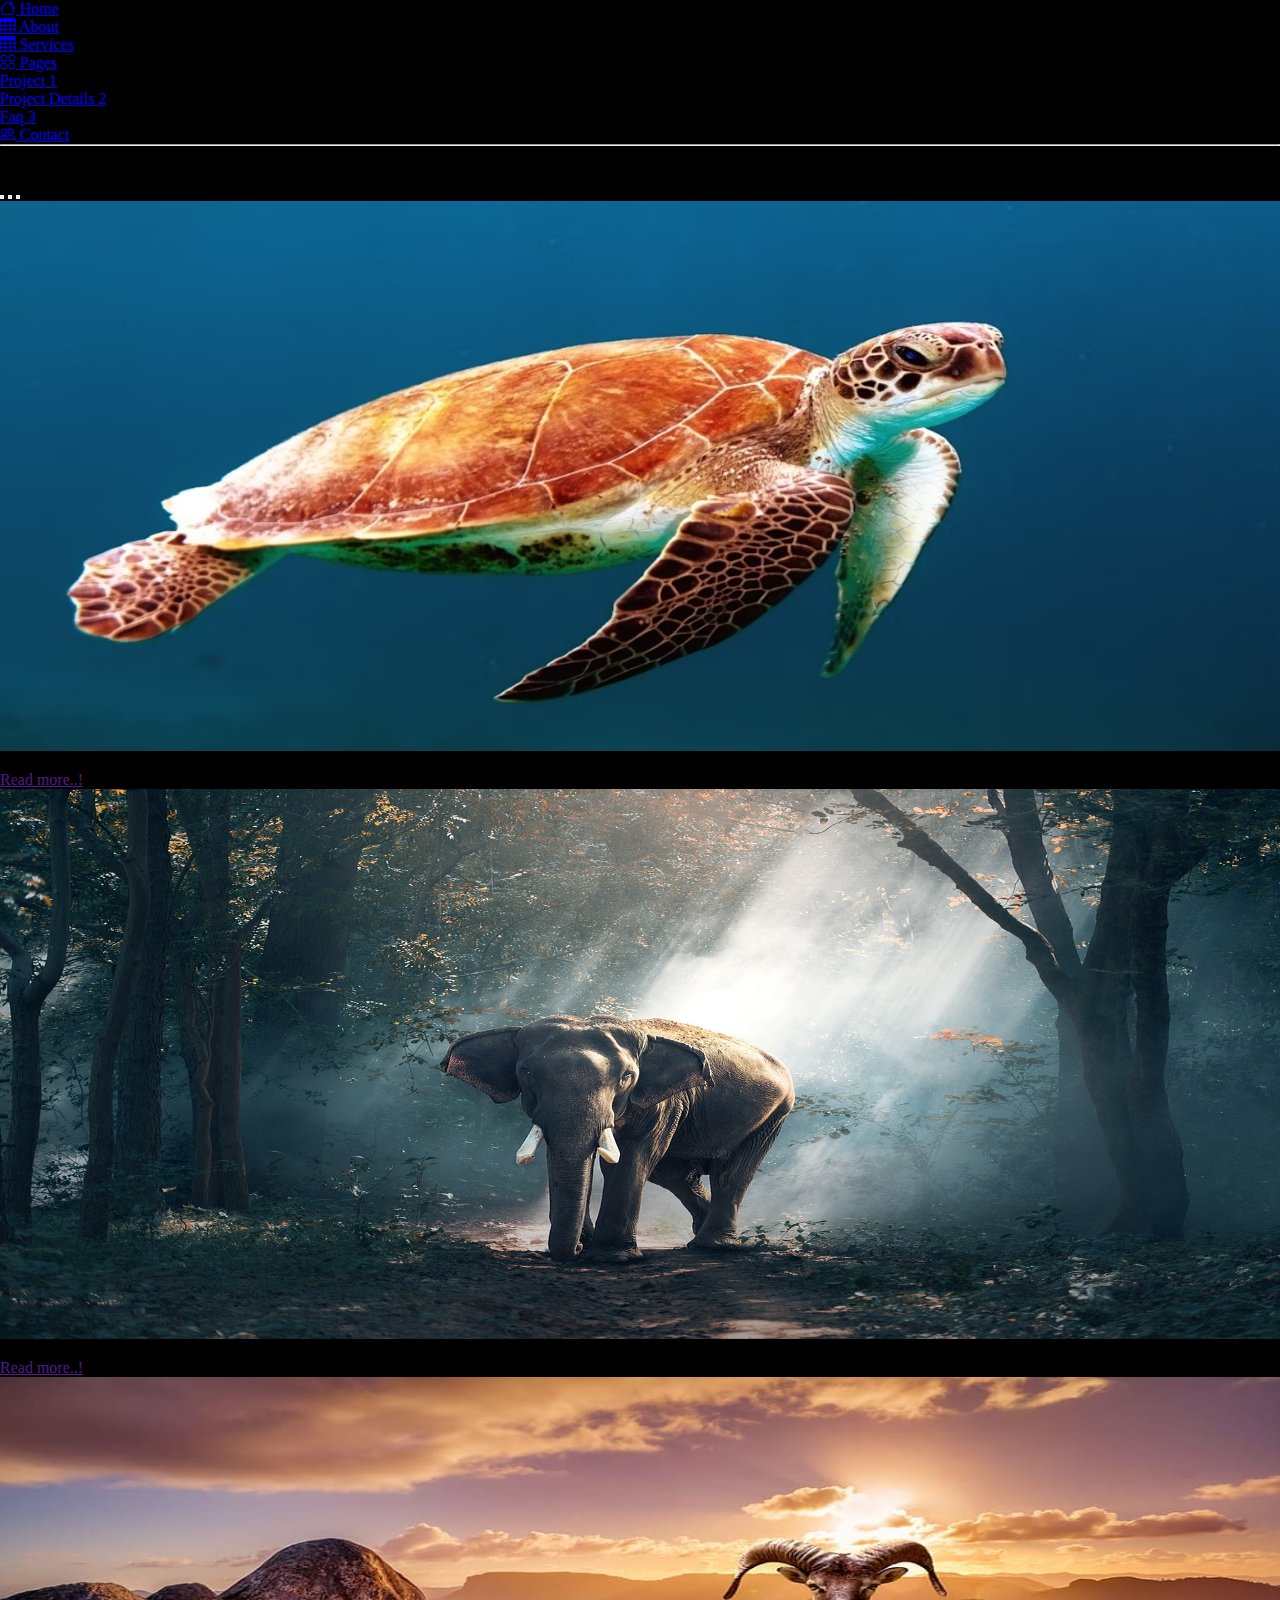
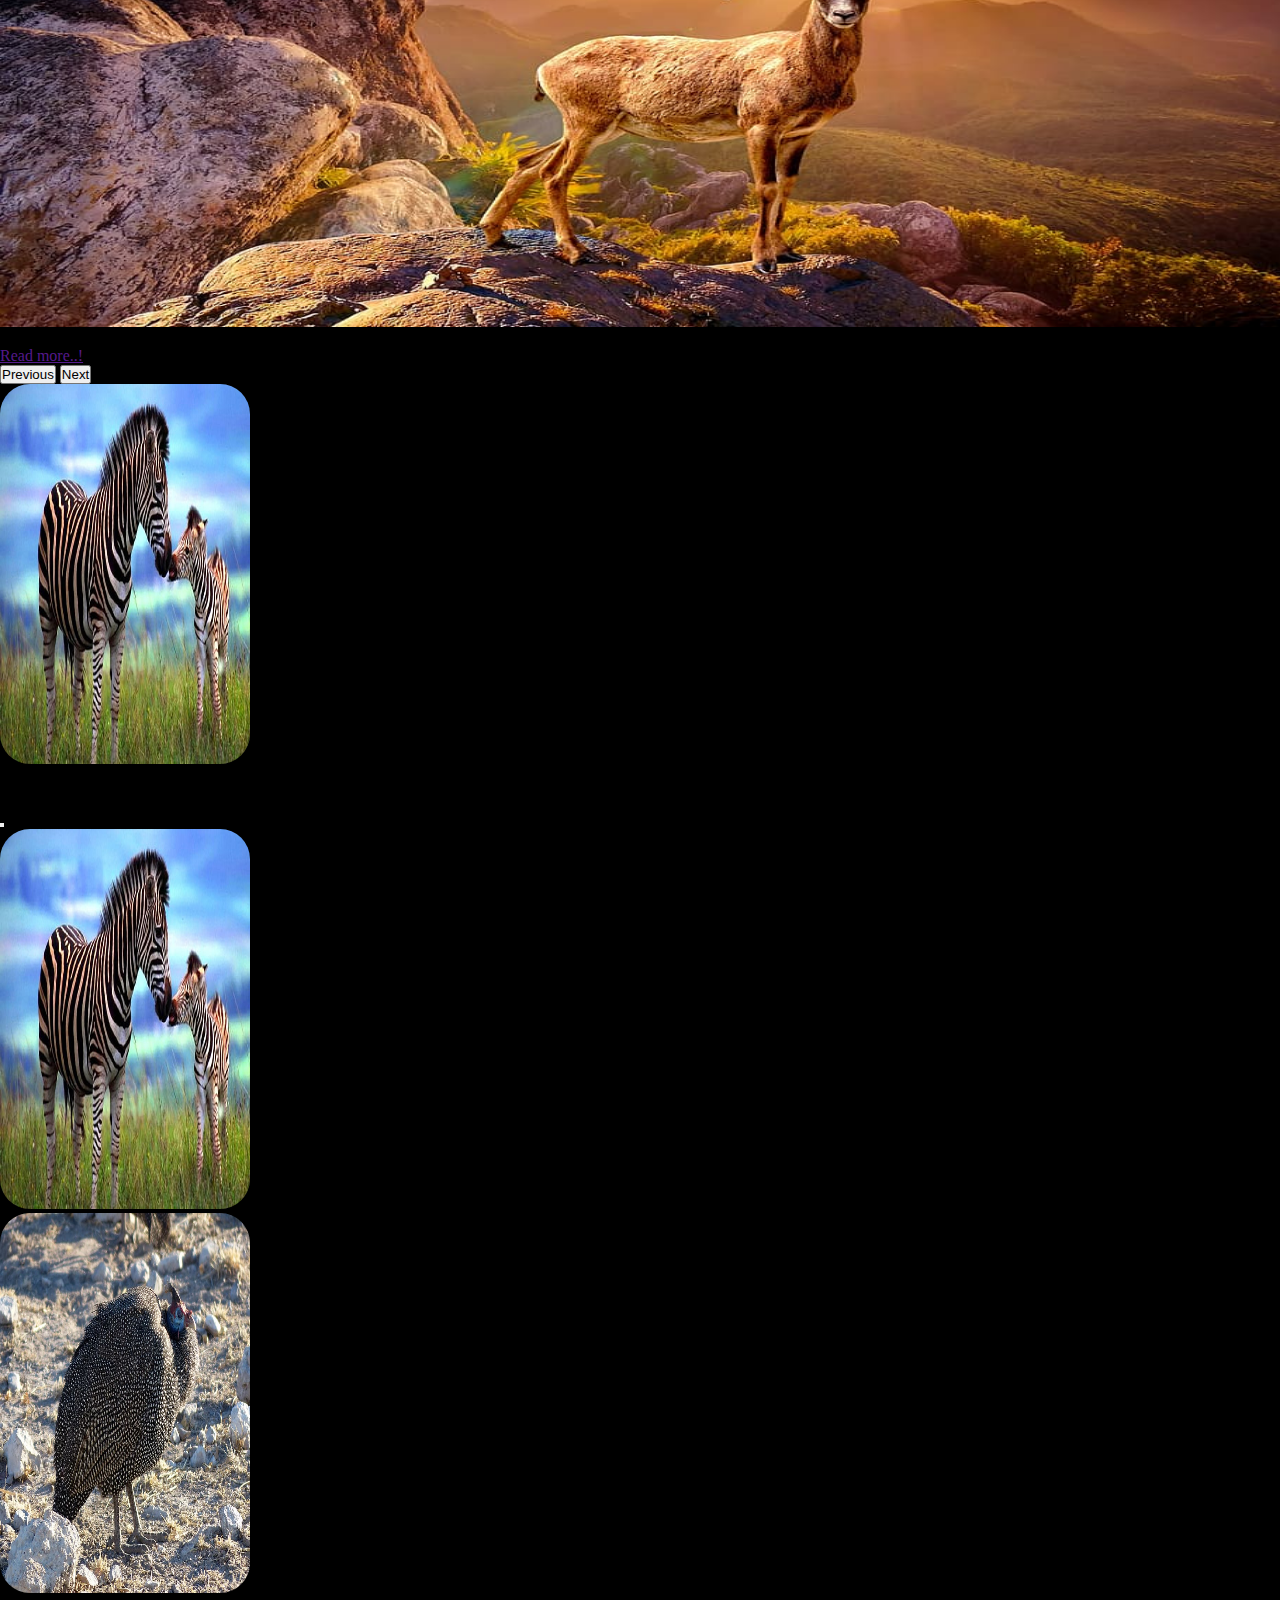
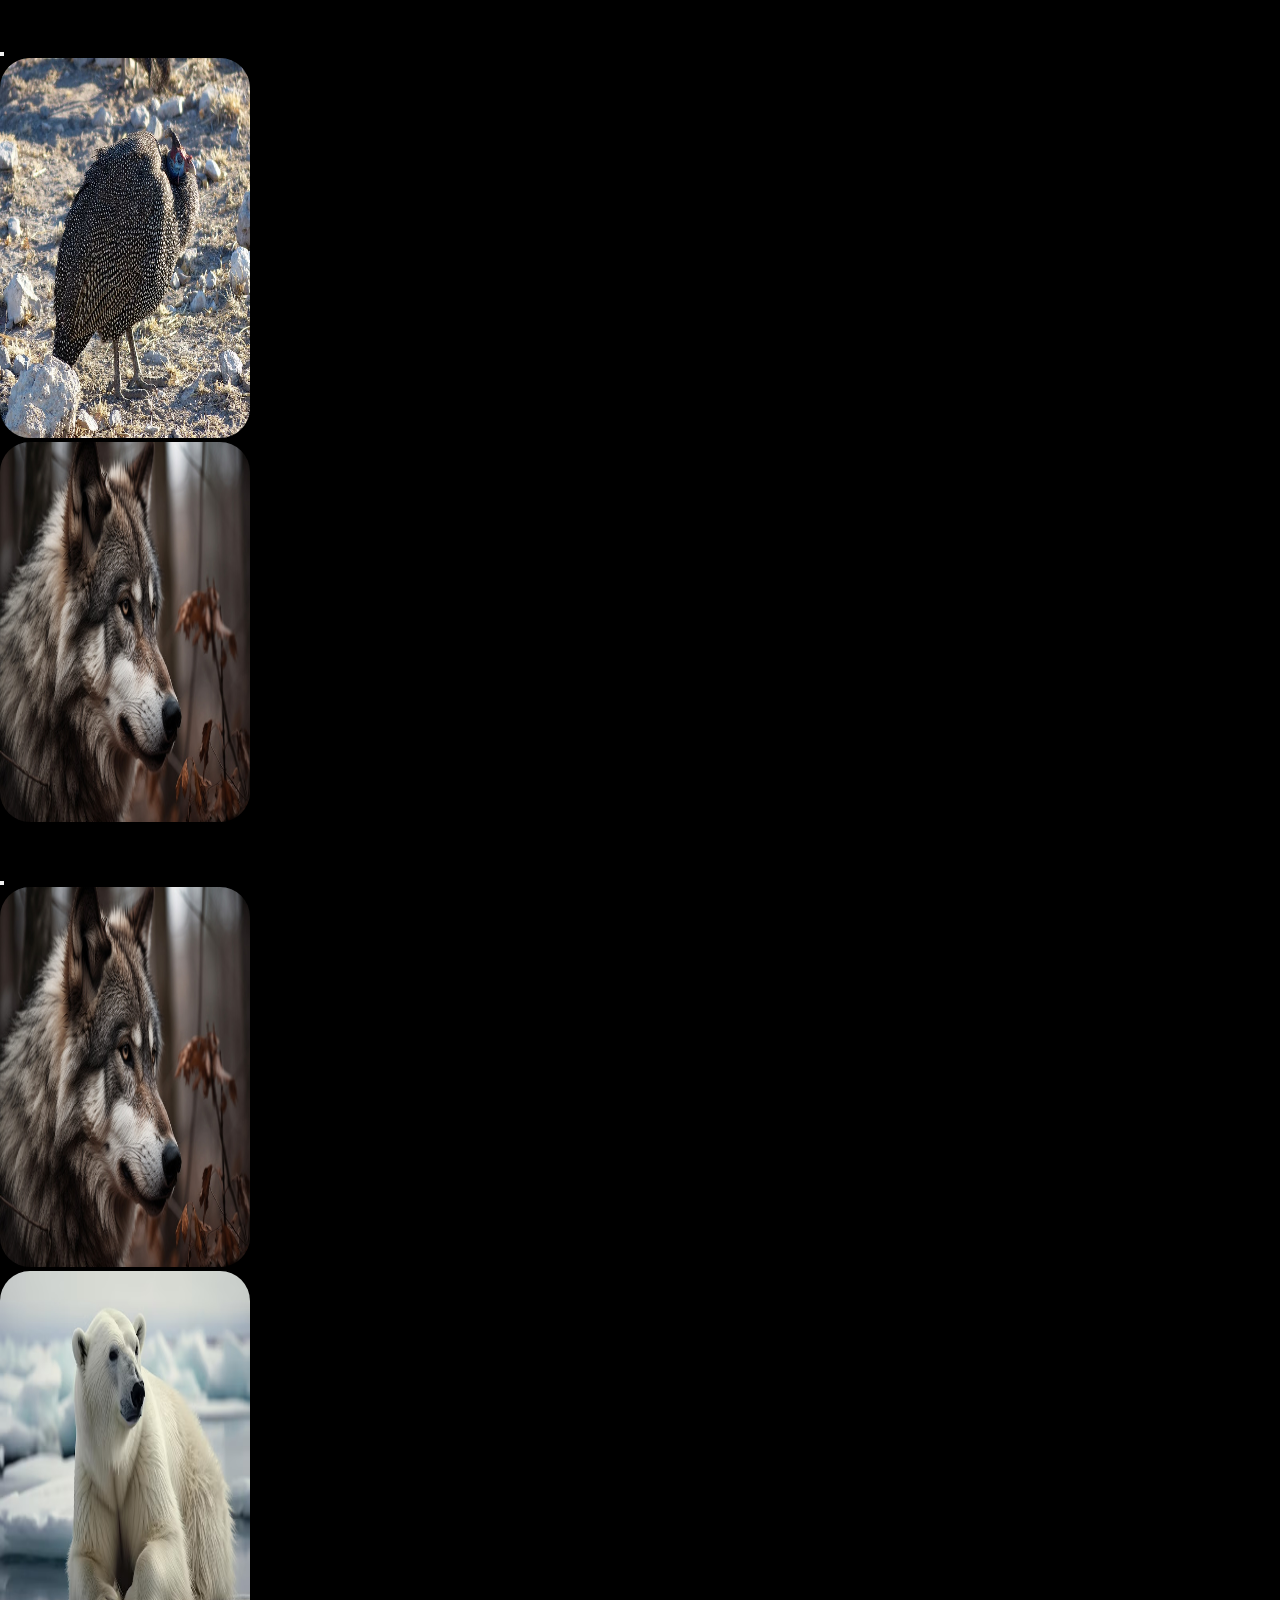
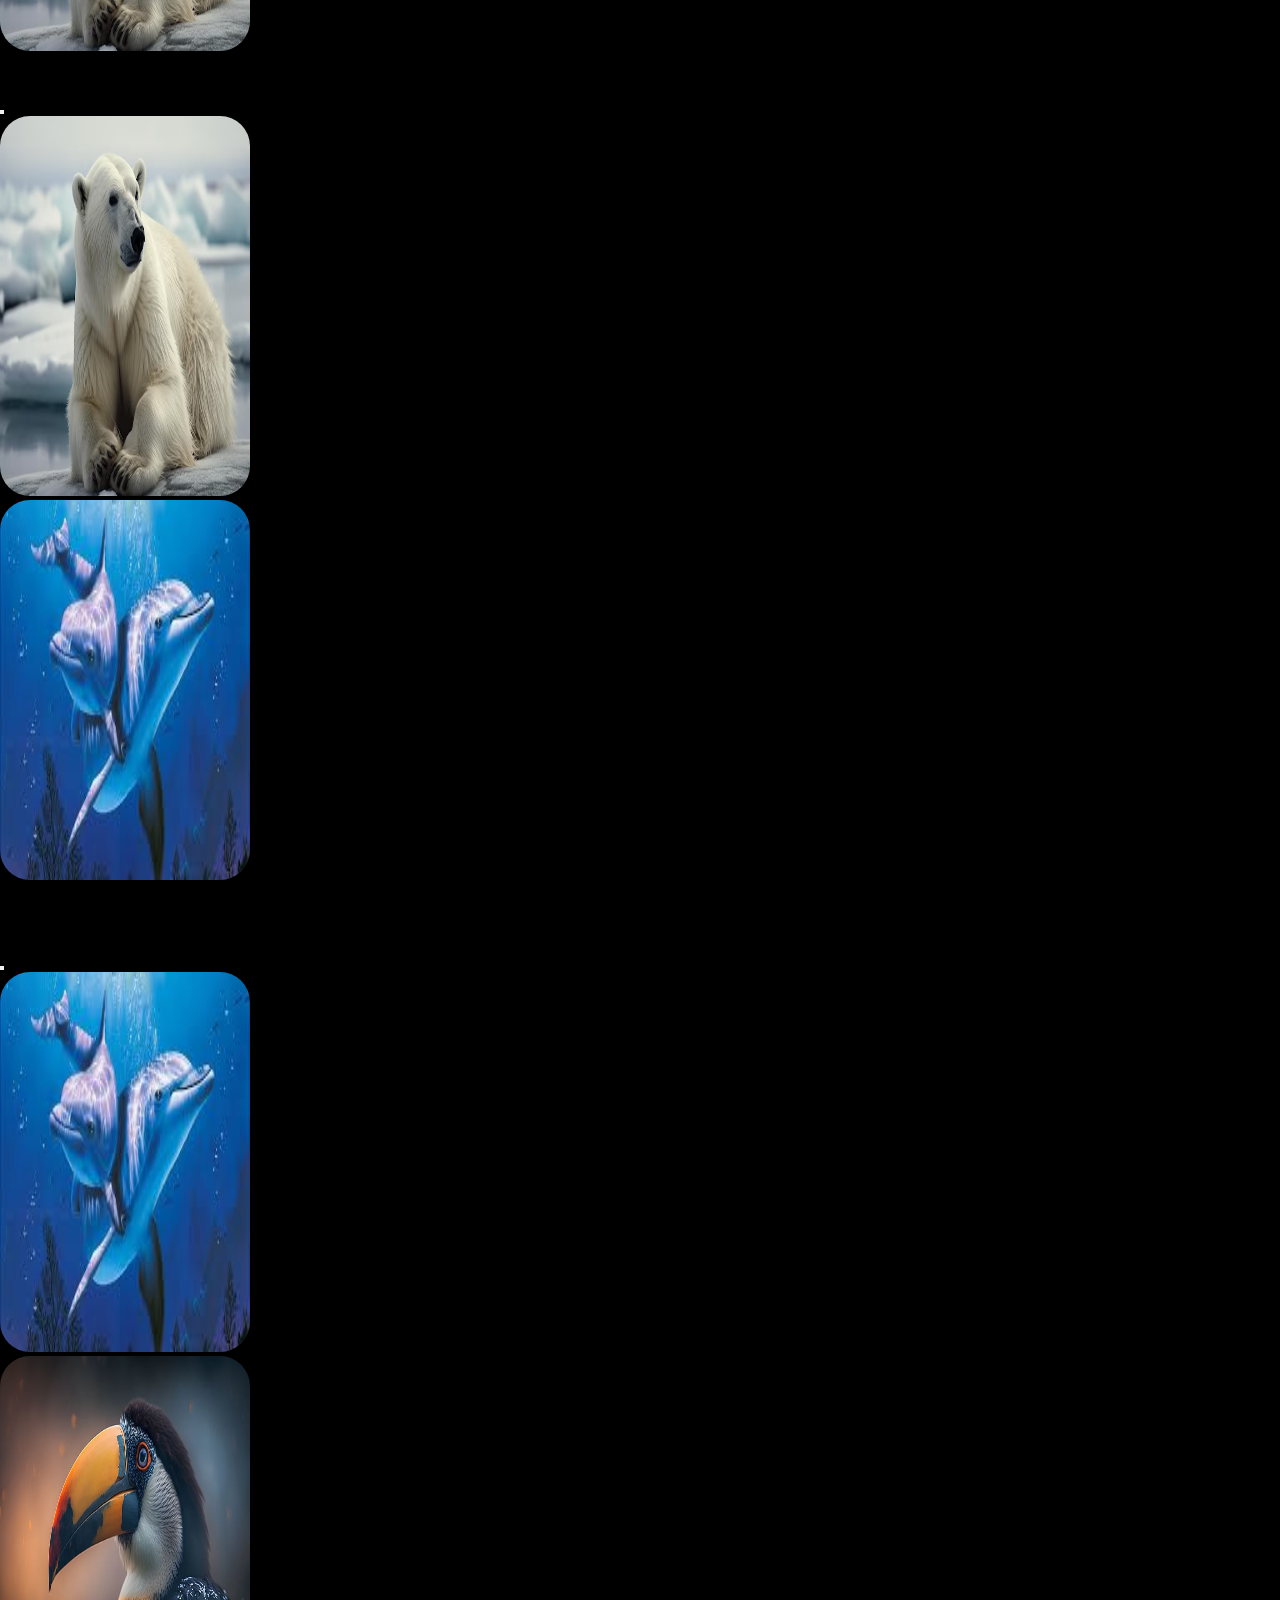
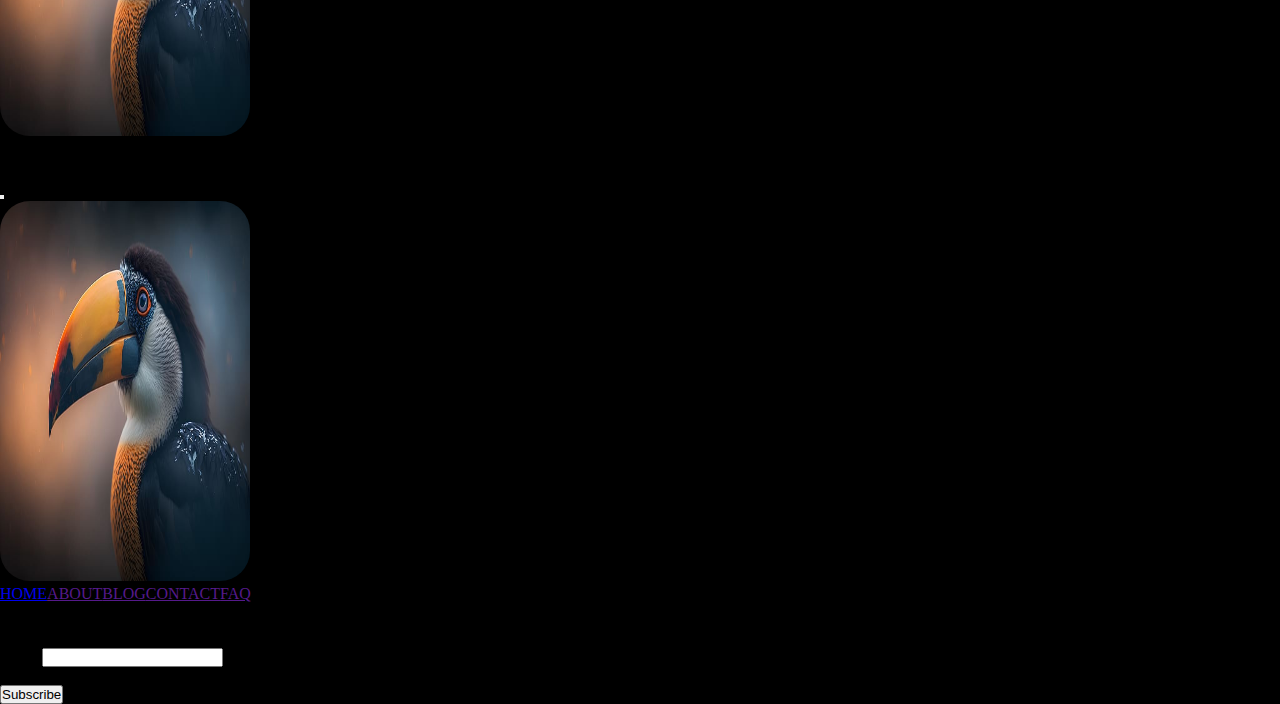
<file: main.html>
<!DOCTYPE html>
<html lang="en">

<head>
  <meta charset="UTF-8" />
  <meta name="viewport" content="width=device-width, initial-scale=1.0" />
  <title>SNAP-WILD||Photgraphy_website</title>
  <link rel="stylesheet" href="./main.css" />
  <link href="https://cdn.jsdelivr.net/npm/bootstrap@5.0.2/dist/css/bootstrap.min.css" rel="stylesheet"
    integrity="sha384-EVSTQN3/azprG1Anm3QDgpJLIm9Nao0Yz1ztcQTwFspd3yD65VohhpuuCOmLASjC" crossorigin="anonymous" />

  <link rel="stylesheet" href="https://cdn.jsdelivr.net/npm/bootstrap-icons@1.3.0/font/bootstrap-icons.css" />
</head>

<body style="background-color: black">
  <!----------------------------------------side_bar-----------------------  -->

  <div class="container-fluid">
    <div class="row flex-nowrap">
      <div class="col-auto col-md-3 col-xl-2 ps-sm-0 pe-md-0   px-0 bg-transparent  position-sticky">
        <div class="d-flex flex-column align-items-center align-items-sm-start px-3 pt-2 text-white min-vh-100">
          <a href="/" class="d-flex align-items-center pb-3 mb-md-0 me-md-auto text-white text-decoration-none">
            <span class="fs-5 d-none d-sm-inline"></span>
          </a>

          <ul class="nav nav-pills flex-column mb-sm-auto mb-0 align-items-center align-items-sm-start" id="menu">
            <li class="nav-item">

              <a href="#" class="nav-link align-middle px-0">
                <i class="fs-4 bi-house"></i>
                <span class="ms-1 d-none d-sm-inline">Home</span>
              </a>
            </li>

            <li>
              <a href="#" class="nav-link px-0 align-middle">
                <i class="fs-4 bi-table"></i>
                <span class="ms-1 d-none d-sm-inline">About</span></a>
            </li>
            <li>
              <a href="#" class="nav-link px-0 align-middle">
                <i class="fs-4 bi-table"></i>
                <span class="ms-1 d-none d-sm-inline">Services</span></a>
            </li>

            <li>
              <a href="#submenu3" data-bs-toggle="collapse" class="nav-link px-0 align-middle">
                <i class="fs-4 bi-grid"></i>
                <span class="ms-1 d-none d-sm-inline">Pages</span>
              </a>
              <ul class="collapse nav flex-column ms-1" id="submenu3" data-bs-parent="#menu">
                <li class="w-100">
                  <a href="#" class="nav-link px-0">
                    <span class="d-none d-sm-inline">Project</span> 1</a>
                </li>
                <li>
                  <a href="#" class="nav-link px-0">
                    <span class="d-none d-sm-inline">Project Details</span>
                    2</a>
                </li>
                <li>
                  <a href="#" class="nav-link px-0">
                    <span class="d-none d-sm-inline">Faq</span> 3</a>
                </li>
              </ul>
            </li>
            <li>
              <a href="#" class="nav-link px-0 align-middle">
                <i class="fs-4 bi-people"></i>
                <span class="ms-1 d-none d-sm-inline">Contact</span>
              </a>
            </li>
          </ul>
          <hr />
        </div>
      </div>

      <div class="col p-0">
        <div class="header text-light bg-transparent text-center text-uppercase col-12 modal-smcol-md-9 col-lg-10">
          <h1>Project Corner</h1>
        </div>
        <div id="carouselExampleDark" class="carousel carousel-dark slide" data-bs-ride="carousel">
          <div class="carousel-indicators">
            <button type="button" data-bs-target="#carouselExampleDark" data-bs-slide-to="0" class="active"
              aria-current="true" aria-label="Slide 1"></button>
            <button type="button" data-bs-target="#carouselExampleDark" data-bs-slide-to="1"
              aria-label="Slide 2"></button>
            <button type="button" data-bs-target="#carouselExampleDark" data-bs-slide-to="2"
              aria-label="Slide 3"></button>
          </div>
          <!-- ------------------------------------carousel------------------------------ -->
          <div id="carouselExample" class="carousel slide mb-5" data-bs-ride="carousel">

            <div class="carousel-inner">
              <div class="carousel-item active" data-bs-interval="10000">
                <img src="./images//tortoise.avif" class="d-block w-100" alt="..." />
                <div class="carousel-caption text-light">
                  <h5>Ocean WildLife</h5>
                  <a href="">Read more..!</a>
                </div>
              </div>
              <div class="carousel-item" data-bs-interval="2000">
                <img src="/images/elephant-1822636_1280.jpg" class="d-block w-100" alt="..." />
                <div class="carousel-caption text-light">
                  <h5>Forest WildLife</h5>
                  <a href="">Read more..!</a>
                </div>
              </div>
              <div class="carousel-item">
                <img src="./images/wildlife-animal-rocks-mountain.jpg" class="d-block w-100" alt="..." />
                <div class="carousel-caption text-light fw-semibold">
                  <h5>Mountain WIldLife</h5>
                  <a href="">Read more..!</a>
                </div>
              </div>
            </div>
          </div>
          <button class="carousel-control-prev" type="button" data-bs-target="#carouselExampleDark"
            data-bs-slide="prev">
            <span class="carousel-control-prev-icon" aria-hidden="true"></span>
            <span class="visually-hidden">Previous</span>
          </button>
          <button class="carousel-control-next" type="button" data-bs-target="#carouselExampleDark"
            data-bs-slide="next">
            <span class="carousel-control-next-icon" aria-hidden="true"></span>
            <span class="visually-hidden">Next</span>
          </button>
        </div>
        <!------------------------------cards & modals---------------------------------- -->

        <div class="crdMdls p-5 p-lg-0 ">
          <div class="row m-0">
            <div class="col-12 modal-sm p-0 mb-5 col-md-6 p-sm-0 col-lg-4 ">
              <div class="">
                <img src="./images/zebra baby.jpg" class="card-img-top" data-bs-toggle="modal"
                  data-bs-target="#staticBackdrop" />
                <h2 class="p-3 fs-1 text-light">Zebras-Nowhere</h2>

                <!-- <button type="button" class="btn btn-primary" data-bs-toggle="modal" data-bs-target="#staticBackdrop">
                Launch static backdrop modal
              </button> -->

                <!-- Modal -->
                <div class="modal fade" id="staticBackdrop" data-bs-backdrop="static" data-bs-keyboard="false"
                  tabindex="-1" aria-labelledby="staticBackdropLabel" aria-hidden="true">
                  <div class="modal-dialog modal-fullscreen-xxl-down">
                    <div class="modal-content bg-secondary">
                      <div class="modal-header">
                        <h5 class="modal-title" id="staticBackdropLabel">
                          Zebra
                        </h5>
                        <button type="button" class="btn-close" data-bs-dismiss="modal" aria-label="Close"></button>
                      </div>
                      <div class="modal-body">
                        <img src="./images/zebra baby.jpg" class="card-img-top w-100 h-100" />
                      </div>
                    </div>
                  </div>
                </div>
              </div>
            </div>
            <!--colm -->
            <div class="col-12 modal-sm p-0 col-lg-4">
              <div class="wildBrd">
                <img src="./images/wild bird.jpg" class="card-img-top" data-bs-toggle="modal"
                  data-bs-target="#staticBackdrop1" />
                <h2 class="p-3 fs-1 text-light">Wild-Bird</h2>
                <!-- <button type="button" class="btn btn-primary" data-bs-toggle="modal" data-bs-target="#staticBackdrop">
                Launch static backdrop modal
              </button> -->

                <!-- Modal -->
                <div class="modal fade" id="staticBackdrop1" data-bs-backdrop="static" data-bs-keyboard="false"
                  tabindex="-1" aria-labelledby="staticBackdropLabel" aria-hidden="true">
                  <div class="modal-dialog modal-fullscreen-xxl-down">
                    <div class="modal-content">
                      <div class="modal-header">
                        <h5 class="modal-title" id="staticBackdropLabel">
                          Wild Bird
                        </h5>
                        <button type="button" class="btn-close" data-bs-dismiss="modal" aria-label="Close"></button>
                      </div>
                      <div class="modal-body">
                        <img src="./images/wild bird.jpg" class="card-img-top w-100 h-100" alt="..." />
                      </div>
                    </div>
                  </div>
                </div>
              </div>
            </div>

            <div class="col-12 modal-sm p-0 col-lg-4">
              <div class="wildBrd">
                <img src="./images/wolf.jpg" class="card-img-top" data-bs-toggle="modal"
                  data-bs-target="#staticBackdrop3" />
                <h2 class="p-3 fs-1 text-light">wolf-empire</h2>
                <!-- <button type="button" class="btn btn-primary" data-bs-toggle="modal" data-bs-target="#staticBackdrop">
                Launch static backdrop modal
              </button> -->

                <!-- Modal -->
                <div class="modal fade" id="staticBackdrop3" data-bs-backdrop="static" data-bs-keyboard="false"
                  tabindex="-1" aria-labelledby="staticBackdropLabel" aria-hidden="true">
                  <div class="modal-dialog modal-fullscreen-xxl-down">
                    <div class="modal-content">
                      <div class="modal-header">
                        <h5 class="modal-title" id="staticBackdropLabel">
                          Wolf
                        </h5>
                        <button type="button" class="btn-close" data-bs-dismiss="modal" aria-label="Close"></button>
                      </div>
                      <div class="wolf">
                        <img src="./images/wolf.jpg" class="card-img-top w-100 h-100" alt="..." />
                      </div>
                    </div>
                  </div>
                </div>
              </div>
            </div>
          </div>
          <!--row-->

          <div class="row m-0">
            <div class="col-12 modal-sm p-0 mb-5 col-lg-4">
              <div class="">
                <img src="./images/polarbear.avif" class="card-img-top" data-bs-toggle="modal"
                  data-bs-target="#staticBackdrop2" />
                <h2 class="p-3 fs-1 text-light">PolarBear-Icy</h2>
                <!-- <button type="button" class="btn btn-primary" data-bs-toggle="modal" data-bs-target="#staticBackdrop">
                Launch static backdrop modal
              </button> -->

                <!-- Modal -->
                <div class="modal fade" id="staticBackdrop2" data-bs-backdrop="static" data-bs-keyboard="false"
                  tabindex="-1" aria-labelledby="staticBackdropLabel" aria-hidden="true">
                  <div class="modal-dialog modal-fullscreen-xxl-down">
                    <div class="modal-content">
                      <div class="modal-header">
                        <h5 class="modal-title" id="staticBackdropLabel">
                          Polarbear
                        </h5>
                        <button type="button" class="btn-close" data-bs-dismiss="modal" aria-label="Close"></button>
                      </div>
                      <div class="modal-body">
                        <img src="./images/polarbear.avif" class="card-img-top w-100 h-100 p-0" alt="..." />
                      </div>
                    </div>
                  </div>
                </div>
              </div>
            </div>

            <div class="col-12 modal-sm p-0 col-lg-4">
              <div class="dolphin">
                <img src="./images/dolphina.jpeg" class="card-img-top" data-bs-toggle="modal"
                  data-bs-target="#staticBackdrop4" />
                <h2 class="p-3 fs-1 text-light">Dolphin-Dancers</h2>
                <!-- <button type="button" class="btn btn-primary" data-bs-toggle="modal" data-bs-target="#staticBackdrop">
                Launch static backdrop modal
              </button> -->

                <!-- Modal -->

                <div class="modal fade" id="staticBackdrop4" data-bs-backdrop="static" data-bs-keyboard="false"
                  tabindex="-1" aria-labelledby="staticBackdropLabel" aria-hidden="true">
                  <div class="modal-dialog modal-fullscreen-xxl-down">
                    <div class="modal-content">
                      <div class="modal-header">
                        <h5 class="modal-title" id="staticBackdropLabel">
                          DOLPHINS
                        </h5>
                        <button type="button" class="btn-close" data-bs-dismiss="modal" aria-label="Close"></button>
                      </div>
                      <div class="modal-body">
                        <img src="./images/dolphina.jpeg" class="card-img-top w-100 h-100 bg-transparent" alt="..." />
                      </div>
                    </div>
                  </div>
                </div>
              </div>
            </div>

            <div class="col-12 modal-sm p-0 col-sm-12 col-lg-4">
              <div class="hornbill">
                <img src="./images/hornbill.jpg" class="card-img-top" data-bs-toggle="modal"
                  data-bs-target="#staticBackdrop6" />
                <h2 class="p-3 fs-1 text-light">The Great HornBill</h2>
                <!-- <button type="button" class="btn btn-primary" data-bs-toggle="modal" data-bs-target="#staticBackdrop">
                Launch static backdrop modal
              </button> -->

                <!-- Modal -->

                <div class="modal fade" id="staticBackdrop6" data-bs-backdrop="static" data-bs-keyboard="false"
                  tabindex="-1" aria-labelledby="staticBackdropLabel" aria-hidden="true">
                  <div class="modal-dialog modal-fullscreen-xxl-down">
                    <div class="modal-content">
                      <div class="modal-header">
                        <h5 class="modal-title" id="staticBackdropLabel">
                          HORNBILL
                        </h5>
                        <button type="button" class="btn-close" data-bs-dismiss="modal" aria-label="Close"></button>
                      </div>
                      <div class="modal-body">
                        <img src="./images/hornbill.jpg" class="card-img-top w-100 h-100 border-0" alt="..." />
                      </div>
                    </div>
                  </div>
                </div>
              </div>
            </div>
          </div>
        </div>
      </div>
    </div>
  </div>

  <!------------------------------ footer------------------- -->
  <footer>
    <div class="container ">
      <!-- <div class="col-12 ftr-logo w-100 ">
        <img src="./images/logo.jpg" />
      </div> -->
      <div
        class="col-12 align-content-between d-flex justify-content-between p-4 border-bottom  p-md-0 col-md-10 ps-md-4 ps-sm-3  ">
        <a href="./index.html">HOME</a><a href="">ABOUT</a><a href="">BLOG</a><a href="">CONTACT</a><a href="">FAQ</a>
      </div>

    </div>

    <div class="row text-white m-0 ">
      <div class="col-12 col-md-12 p-md-0 col-lg-12 w-50  ">
        <h2 style="width: 50px;">Newsletter</h2>
        <p>Subscribe our newsletter & get our latest news..!</p>
        <form>
          <div class="mb-3 w-50">
            <label for="exampleInputEmail1" class="form-label">Email</label>
            <input type="email" class="form-control" id="exampleInputEmail1" aria-describedby="emailHelp">
            <div id="emailHelp" class="form-text">We'll never share your email with anyone else.</div>
          </div>

          <button type="submit" class="btn btn-dark ">Subscribe</button>
        </form>
      </div>
    </div>
  </footer>
  <!--------------------- bootstrap js---------------------------- -->
  <script src="https://cdn.jsdelivr.net/npm/bootstrap@5.0.2/dist/js/bootstrap.bundle.min.js"
    integrity="sha384-MrcW6ZMFYlzcLA8Nl+NtUVF0sA7MsXsP1UyJoMp4YLEuNSfAP+JcXn/tWtIaxVXM" crossorigin="anonymous">
  </script>
  <script src="https://cdn.jsdelivr.net/npm/@popperjs/core@2.11.6/dist/umd/popper.min.js"></script>
</body>

</html>
</file>
<file: main.css>
* {
    margin: 0;
    padding: 0;
  }
  .loggo{
    width: 30px;
    padding: 0;
    margin: 0;
  }
  .carousel-item img {
    width:100% ;
    height: 550px;
  }
  .card img{
    
    margin-right: 5px;
  }

  .crdMdls img{
   width: 250px;
   height: 380px;
   border-radius: 30px;
  }
  .wildBrd{
    width: 160px;
  }
  .dolphin{
    width: 160px;
  }
  .ftr-logo img{
    width: 420px;
  }
</file>
